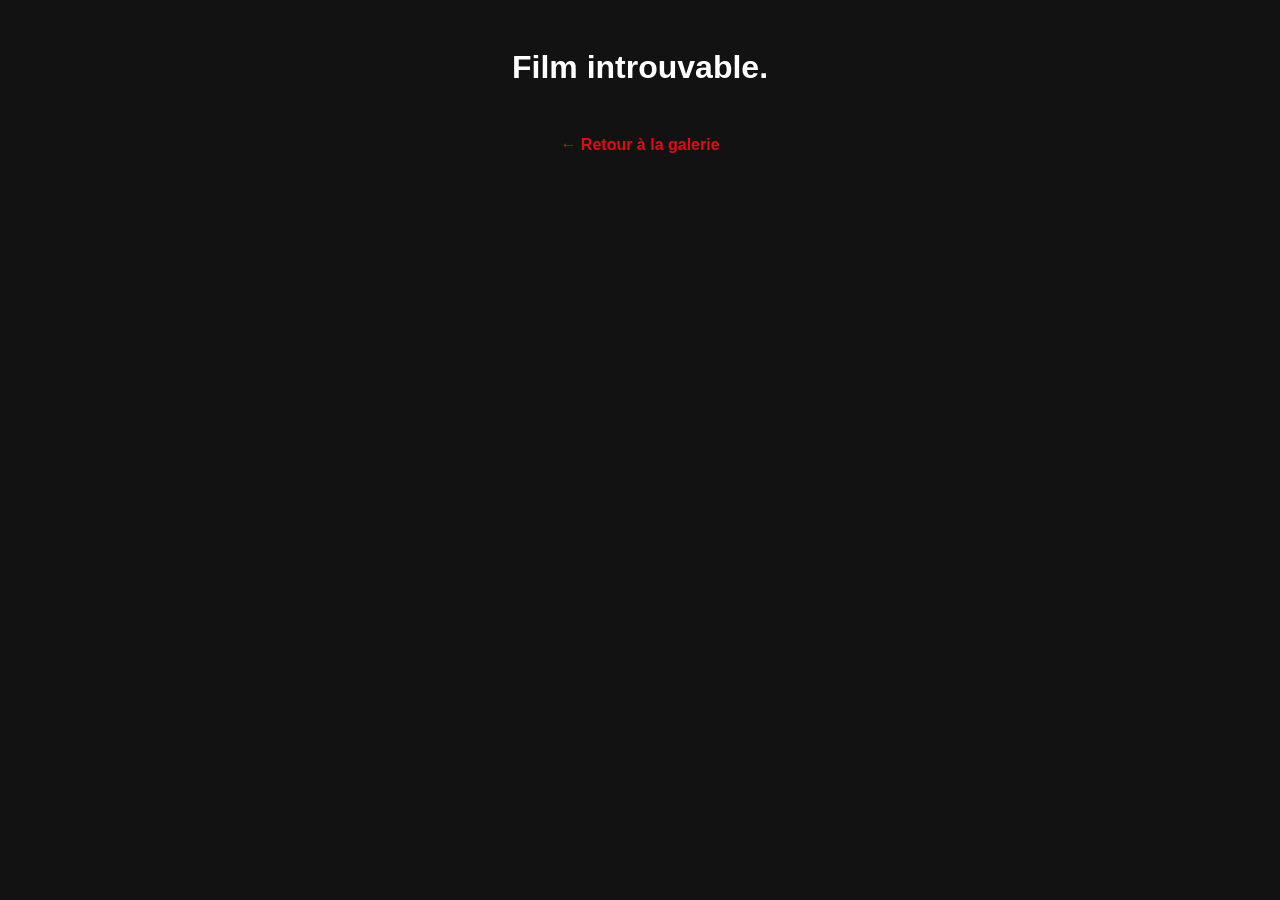
<file: _archive_player.html>
<!DOCTYPE html>
<html lang="fr">
<head>
  <meta charset="UTF-8">
  <title>Lecture du Film</title>
  <style>
    body {
      background-color: #121212;
      color: white;
      font-family: Arial, sans-serif;
      text-align: center;
      padding: 20px;
    }

    h1 {
      margin-bottom: 30px;
    }

    .video-container {
      max-width: 800px;
      margin: auto;
    }

    video {
      width: 100%;
      border: 2px solid #444;
      border-radius: 10px;
      margin-top: 20px;
    }

    .back-link {
      display: inline-block;
      margin-top: 20px;
      color: #e50914;
      text-decoration: none;
      font-weight: bold;
    }

    .back-link:hover {
      text-decoration: underline;
    }
  </style>
</head>
<body>

  <h1 id="film-title">Chargement...</h1>

  <div class="video-container">
    <video id="video-player" controls>
      <source id="video-source" src="" type="video/mp4">
      Votre navigateur ne prend pas en charge la lecture vidéo.
    </video>
  </div>

  <a href="index.html" class="back-link">← Retour à la galerie</a>

  <script>
    // Récupère le paramètre 'film' de l'URL
    const urlParams = new URLSearchParams(window.location.search);
    const filmKey = urlParams.get('film');

    // Dictionnaire des films disponibles
    const films = {
      "les_chambres_rouge": {
        title: "Les Chambres Rouges",
        src: "videos/SMARTY.mp4"
      },
      "furiosa": {
        title: "Furiosa",
        src: "videos/furiosa.mp4"
      },
      "souleman": {
        title: "L'histoire de Souleman",
        src: "videos/souleman.mp4"
      },
      "planete_des_singes": {
        title: "Planète des Singes",
        src: "videos/planete_des_singes.mp4"
      },
      "land_of_bad": {
        title: "Land Of Bad",
        src: "videos/land_of_bad.mp4"
      }
    };

    // Met à jour la page selon le film demandé
    const film = films[filmKey];
    if (film) {
      document.getElementById('film-title').textContent = film.title;
      document.getElementById('video-source').src = film.src;
      document.getElementById('video-player').load(); // Recharge la vidéo
    } else {
      document.getElementById('film-title').textContent = "Film introuvable.";
      document.querySelector('video').style.display = 'none';
    }
  </script>

</body>
</html>
</file>
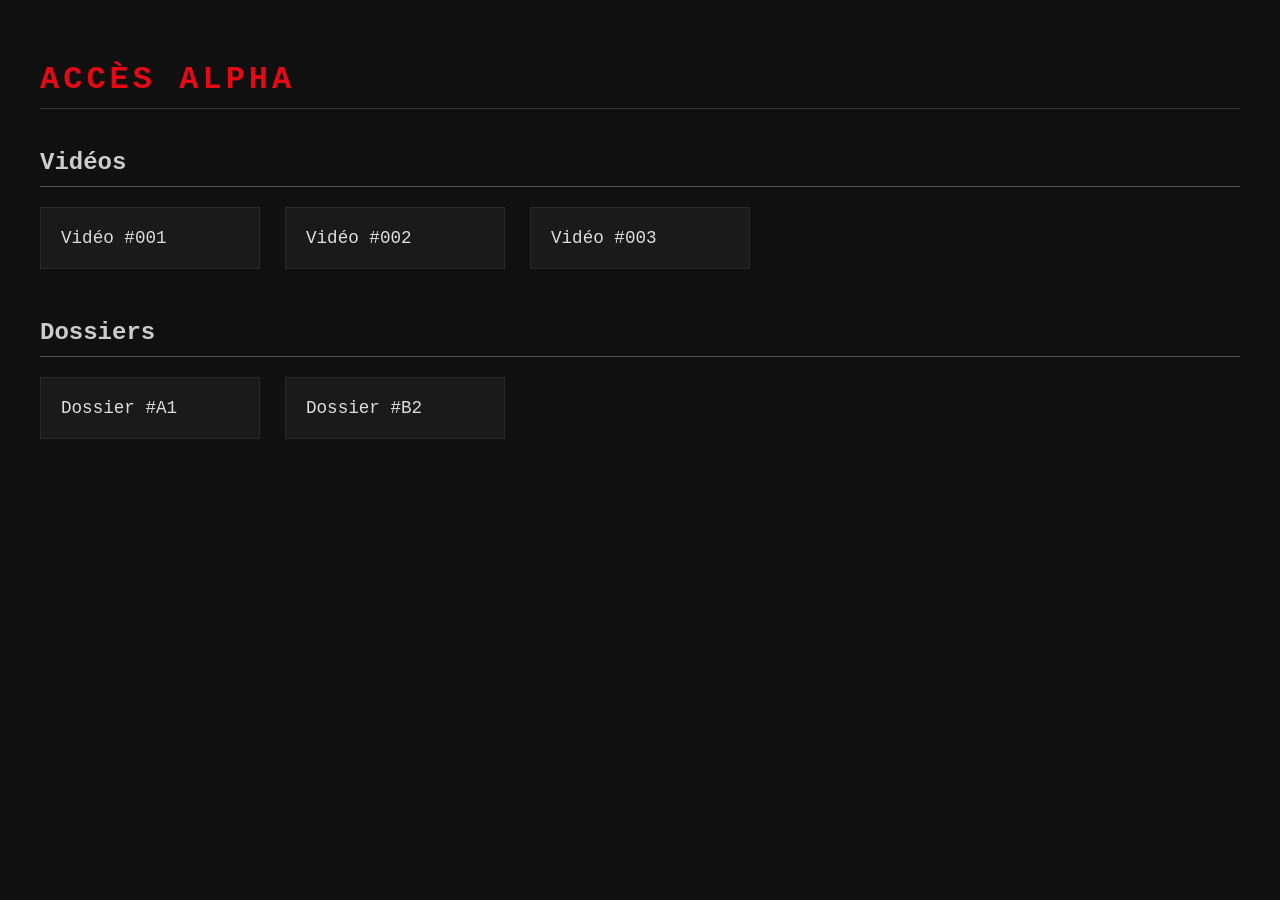
<file: hub.html>
<!DOCTYPE html>
<html lang="fr">
<head>
  <meta charset="UTF-8">
  <title>Hub</title>
  <link rel="stylesheet" href="hub.css">
</head>
<body>

  <div class="hub-container">
    <header class="hub-header">
      <h1>Accès Alpha</h1>
    </header>

    <main>
      <!-- Section Vidéos -->
      <section class="content-section">
        <h2>Vidéos</h2>
        <div class="item-grid">
          <article class="item-card">
            <a href="viewer.html?type=video&id=v1">
              <p class="item-title">Vidéo #001</p>
            </a>
          </article>
          <article class="item-card">
            <a href="#">
              <p class="item-title">Vidéo #002</p>
            </a>
          </article>
          <article class="item-card">
            <a href="#">
              <p class="item-title">Vidéo #003</p>
            </a>
          </article>
        </div>
      </section>

      <!-- Section Dossiers -->
      <section class="content-section">
        <h2>Dossiers</h2>
        <div class="item-grid">
          <article class="item-card">
            <a href="viewer.html?type=doc&id=d1">
              <p class="item-title">Dossier #A1</p>
            </a>
          </article>
          <article class="item-card">
            <a href="#">
              <p class="item-title">Dossier #B2</p>
            </a>
          </article>
        </div>
      </section>

    </main>

  </div>

</body>
</html>
</file>
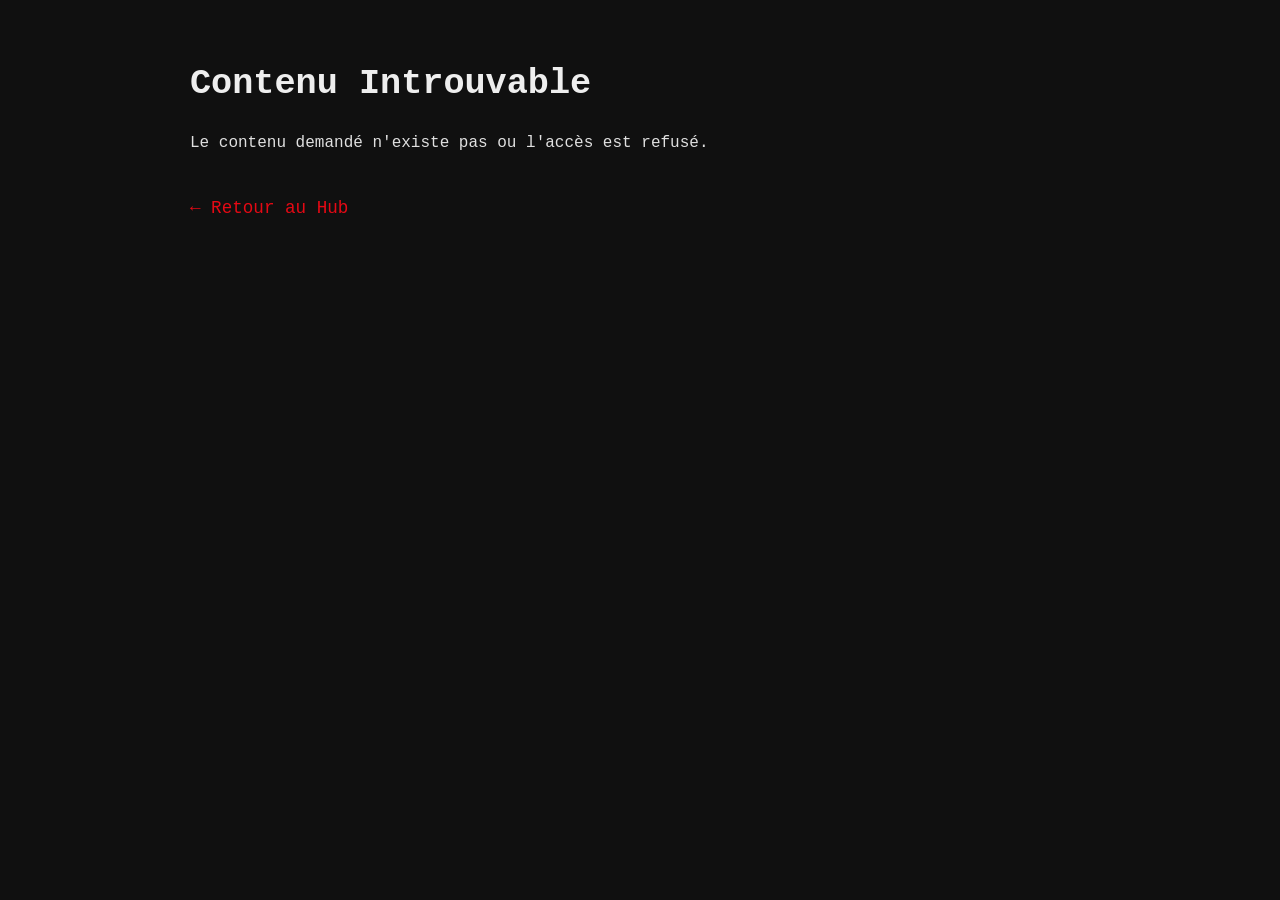
<file: viewer.html>
<!DOCTYPE html>
<html lang="fr">
<head>
  <meta charset="UTF-8">
  <title>Visionneuse</title>
  <link rel="stylesheet" href="hub.css">
</head>
<body>

  <div class="viewer-container">
    <header class="viewer-header">
      <h1 class="viewer-title" id="content-title">Chargement...</h1>
    </header>

    <main id="content-area">
      <!-- Le contenu sera injecté ici par le script -->
    </main>

    <a href="hub.html" class="back-link">&#x2190; Retour au Hub</a>
  </div>

  <script>
    // Base de données de contenu de remplacement
    const contentDatabase = {
      videos: {
        v1: {
          title: "Vidéo #001",
          type: "video",
          source: "videos/SMARTY.mp4"
        }
      },
      docs: {
        d1: {
          title: "Dossier #A1",
          type: "text",
          content: `Ceci est un rapport confidentiel.\n\nLes informations contenues dans ce document sont classifiées.\n\n- Sujet : Opération Aube\n- Date : 31.08.2025\n\nL'opération a atteint ses objectifs principaux. Les détails suivront dans les canaux sécurisés. Toute dissémination non autorisée de ce document est strictement interdite.`
        }
      }
    };

    // Logique d'affichage
    window.addEventListener('DOMContentLoaded', () => {
      const urlParams = new URLSearchParams(window.location.search);
      const type = urlParams.get('type');
      const id = urlParams.get('id');

      const titleElement = document.getElementById('content-title');
      const contentArea = document.getElementById('content-area');

      let data = null;
      if (type === 'video' && contentDatabase.videos[id]) {
        data = contentDatabase.videos[id];
      } else if (type === 'doc' && contentDatabase.docs[id]) {
        data = contentDatabase.docs[id];
      }

      if (data) {
        titleElement.textContent = data.title;

        if (data.type === 'video') {
          const videoPlayer = document.createElement('video');
          videoPlayer.setAttribute('controls', true);
          const source = document.createElement('source');
          source.setAttribute('src', data.source);
          source.setAttribute('type', 'video/mp4');
          videoPlayer.appendChild(source);
          videoPlayer.innerHTML += 'Votre navigateur ne prend pas en charge la lecture vidéo.';
          contentArea.appendChild(videoPlayer);
        } else if (data.type === 'text') {
          const textContent = document.createElement('div');
          textContent.className = 'text-content';
          textContent.textContent = data.content;
          contentArea.appendChild(textContent);
        }

      } else {
        titleElement.textContent = "Contenu Introuvable";
        contentArea.innerHTML = "<p>Le contenu demandé n'existe pas ou l'accès est refusé.</p>";
      }
    });
  </script>

</body>
</html>
</file>
<file: hub.css>
/* Hub & Viewer Styles */
body {
  background-color: #101010;
  color: #e0e0e0;
  font-family: 'Inconsolata', 'Courier New', monospace;
  margin: 0;
  padding: 40px;
}

a {
  color: #e50914;
  text-decoration: none;
}

a:hover {
  text-decoration: underline;
}

.hub-container {
  max-width: 1200px;
  margin: 0 auto;
}

.hub-header h1 {
  font-size: 2em;
  color: #e50914;
  text-transform: uppercase;
  letter-spacing: 4px;
  border-bottom: 1px solid #333;
  padding-bottom: 10px;
  margin-bottom: 40px;
}

.content-section {
  margin-bottom: 50px;
}

.content-section h2 {
  font-size: 1.5em;
  color: #ccc;
  border-bottom: 1px solid #555;
  padding-bottom: 10px;
  margin-bottom: 20px;
}

.item-grid {
  display: grid;
  grid-template-columns: repeat(auto-fill, minmax(220px, 1fr));
  gap: 25px;
}

.item-card {
  background-color: #1a1a1a;
  border: 1px solid #2a2a2a;
  transition: background-color 0.3s, border-color 0.3s;
}

.item-card:hover {
  background-color: #222;
  border-color: #444;
}

.item-card a {
  display: block;
  padding: 20px;
}

.item-card .item-title {
  font-size: 1.1em;
  color: #ddd;
  margin: 0;
}

/* Viewer Page */
.viewer-container {
  max-width: 900px;
  margin: 0 auto;
}

.viewer-header {
  margin-bottom: 30px;
}

.viewer-title {
  font-size: 2.2em;
  color: #eee;
}

.back-link {
  display: inline-block;
  margin-top: 30px;
  font-size: 1.1em;
}

video {
  width: 100%;
  border-radius: 4px;
}

.text-content {
  background-color: #181818;
  border: 1px solid #282828;
  padding: 30px;
  font-size: 1.1em;
  line-height: 1.7;
  white-space: pre-wrap; /* Respecte les retours à la ligne et espaces */
}
</file>
